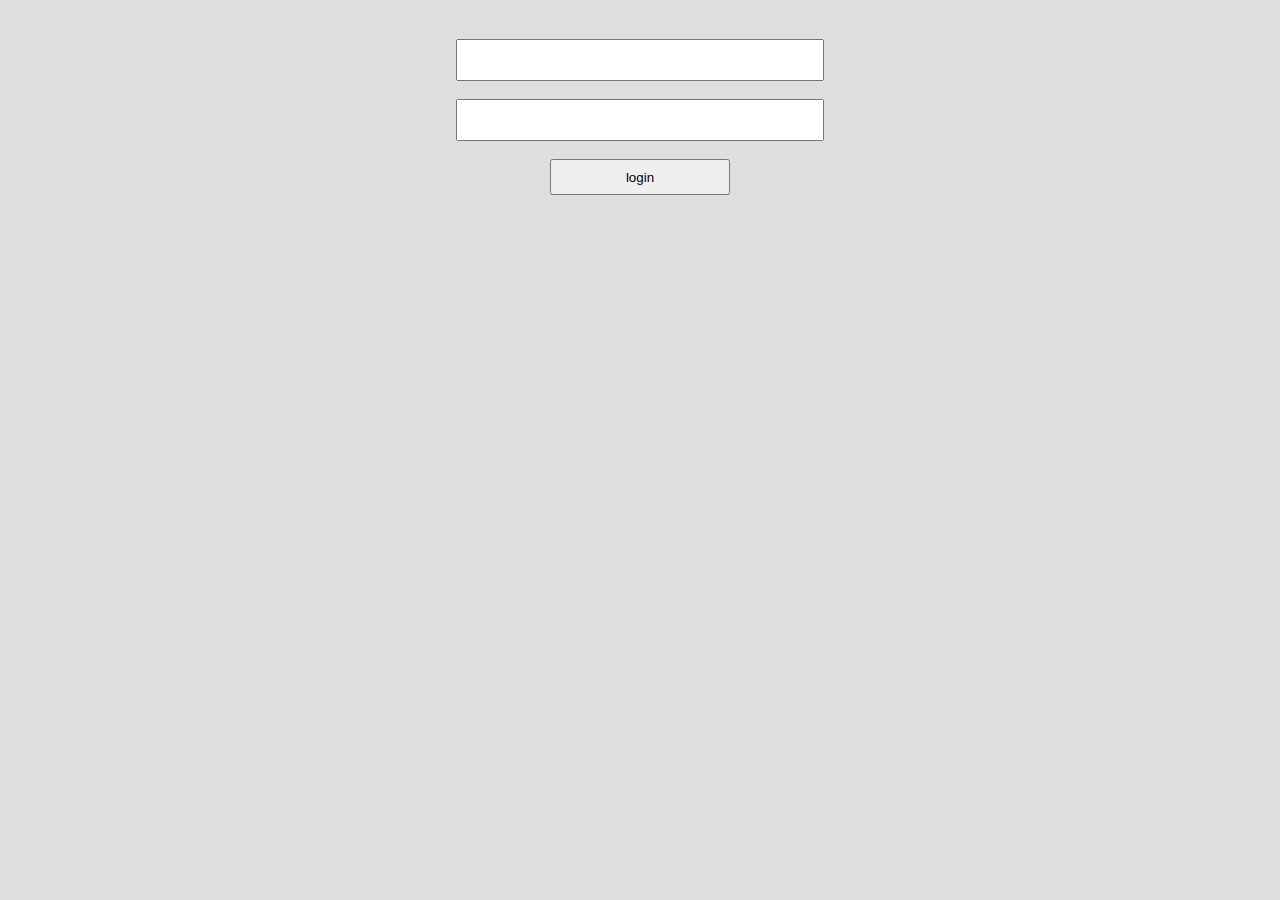
<file: index.html>
<!DOCTYPE html>
<html lang="en">

<head>
    <meta charset="UTF-8">
    <meta http-equiv="X-UA-Compatible" content="IE=edge">
    <meta name="viewport" content="width=device-width, initial-scale=1.0">
    <title>login page</title>
    <link rel="stylesheet" href="style.css">
</head>

<body>
    <div class="container">
        <input id="email" type="text" name="get_elem" value />
        <br><input id="password" type="text" name="get_num" value />
        <br><button id="login">login</button>
    </div>
    <div class="box">
        <div class="loader">
            <div class="loader__items">
                <span class="loader__item"></span>
                <span class="loader__item"></span>
                <span class="loader__item"></span>
            </div>
            <p class="loader__name">loading</p>
        </div>
    </div>
    </div>
    <a href="index2.html" id="twoPage"></a>
    <script src="script.js"></script>
</body>

</html>
</file>
<file: style.css>
* {
    margin: 0;
}

html,
body {
    font-size: 18px;
    background: #dfdfdf;
    height: 100%;
}

.container {
    max-width: 100%;
    height: 200px;
    padding: 30px;
    text-align: center;
}

#email {
    height: 2rem;
    width: 20rem;
    margin: 0.5rem;
    font-size: 1rem;
    text-align: center;
}

#password {
    height: 2rem;
    width: 20rem;
    margin: 0.5rem;
    font-size: 1rem;
    text-align: center;
}

#login {
    height: 2rem;
    width: 10rem;
    margin: 0.5rem;
    text-align: center;
}

.box {
    height: 100%;
}

.loader {
    position: relative;
}

.loader__items {
    position: absolute;
    left: 50%;
    top: 50%;
    transform: translate(-50%, calc(-50% - 20px));
    animation-name: loading;
    animation-duration: 1s;
    animation-iteration-count: infinite;
}

.loader__name {
    position: absolute;
    left: 50%;
    top: 50%;
    transform: translate(-50%, -50%);
    font-size: 16px;
    line-height: 20px;
}

.loader__item {
    height: 10px;
    width: 10px;
    border: 1px solid black;
    border-radius: 50%;
    display: inline-block;
    animation-name: loadingColor;
    animation-duration: 1s;
    animation-iteration-count: infinite;
}

.loader__item:nth-child(1) {
    animation-delay: 0S;
}

.loader__item:nth-child(2) {
    animation-delay: 0.2S;
}

.loader__item:nth-child(3) {
    animation-delay: 0.4S;
}

@keyframes loading {
    0% {
        transform: translate(calc(-50% - 20px), calc(-50% - 20px));
    }

    50% {
        transform: translate(calc(-50% + 20px), calc(-50% - 20px));
    }

    100% {
        transform: translate(calc(-50% - 20px), calc(-50% - 20px));
    }
}

@keyframes loadingColor {
    0% {
        background-color: black;
    }

    50% {
        background-color: red;
        border-color: red;
    }

    100% {
        background-color: black;
        border-color: black;
    }
}

#button {
    width: 5rem;
    height: 2rem;
    margin: 1rem;
    font-size: 20px;
}

#div {
    width: 100%;
    height: 100%;
}

#map {
    height: 500px;
    width: 100%;
}
</file>
